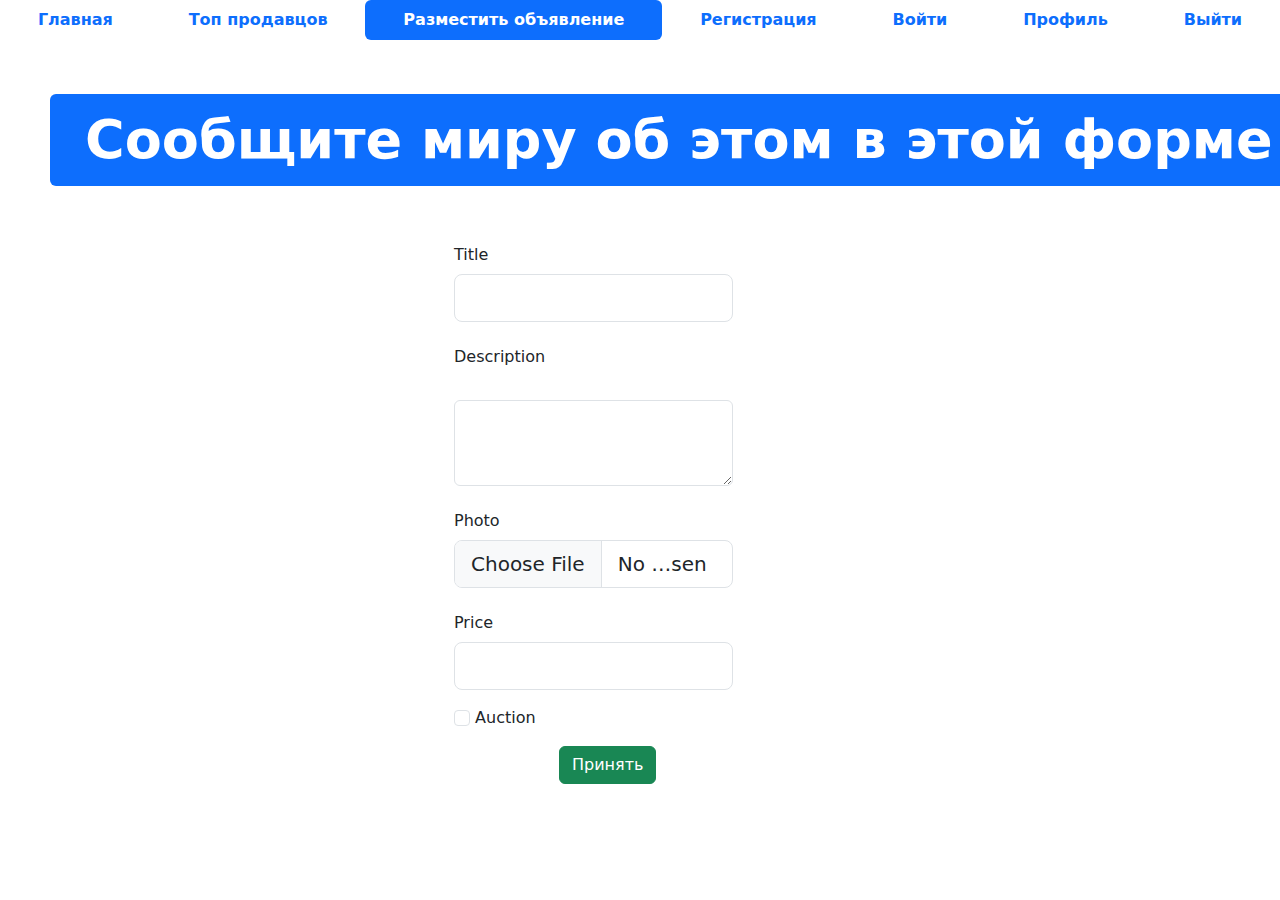
<file: templats/advertisement-post.html>
<!DOCTYPE html>
<html lang="en">

<head>
  <meta charset="UTF-8">
  <meta http-equiv="X-UA-Compatible" content="IE=edge">
  <meta name="viewport" content="width=device-width, initial-scale=1.0">
  <link rel="shortcut icon" href="img/favicon.ico" type="image/x-icon">
  <link href="css/bootstrap.min.css" rel="stylesheet">
  <link rel="stylesheet" href="css/fontello.css">
  <title>Advertisement-post</title>
</head>

<body>


  <ul class="nav nav-pills sticky-top bg-white nav-fill">
    <li class="nav-item">
      <a class="nav-link" href="index.html">
        <span style="font-weight: bold;">Главная</span>
      </a>
    </li>
    <li class="nav-item">
      <a class="nav-link" href="top-sellers.html"><span style="font-weight: bold;">Топ продавцов</span>
      </a>
    </li>
    <li class="nav-item">
      <a class="nav-link active" aria-current="page" href="advertisement-post.html">
        <span style="font-weight: bold;">Разместить объявление</span>
      </a>
    </li>
    <li class="nav-item">
      <a class="nav-link" href="register.html">
        <span style="font-weight: bold;">Регистрация</span>
      </a>
    </li>
    <li class="nav-item">
      <a class="nav-link" href="login.html">
        <span style="font-weight: bold;">Войти</span>
      </a>
    </li>
    <li class="nav-item">
      <a class="nav-link" href="profile.html">
        <span style="font-weight: bold;">Профиль</span>
      </a>
    </li>
    <li class="nav-item">
      <a class="nav-link" href="#">
        <span style="font-weight: bold;">Выйти</span>
      </a>
    </li>
  </ul>
  <div class="row">
    <div class="col" style="margin: 50px;">
      <div class="display-2">
        <span class="badge bg-primary">Сообщите миру об этом в этой форме</span>
      </div>
    </div>
  </div>
  <div class="container">
    <form method="post">
      <div class="row mb-3">
        <div class="col">
          <label class="col-sm-4 col-form-label offset-4">Title</label>
          <div class="col-sm-4 offset-4 w-25">
            <input type="text" class="form-control form-control-lg">
          </div>
        </div>
      </div>
      <div class="row mb-3">
        <div class="col">
          <label class="col-sm-4 col-form-label offset-4">Description</label>
          <div class="col-sm-4 offset-4 w-25">
              <label for="" class="form-label"></label>
              <textarea class="form-control" name="" id="" rows="3"></textarea>
          </div>
        </div>
      </div>
      <div class="row mb-3">
        <div class="col">
          <label class="col-sm-4 col-form-label offset-4">Photo</label>
          <div class="col-sm-4 offset-4 w-25">
            <input type="file" class="form-control form-control-lg">
          </div>
        </div>
      </div>
      <div class="row mb-3">
        <div class="col">
          <label class="col-sm-4 col-form-label offset-4">Price</label>
          <div class="col-sm-4 offset-4 w-25">
            <input type="text" class="form-control form-control-lg">
          </div>
        </div>
      </div>
      <div class="row mb-3">
        <div class="col">
          <div class="offset-4 w-25">
            <input type="checkbox" class="form-check-input">
            <label class="form-check-label">Auction</label>
          </div>
        </div>
      </div>
      <div class="row mb-3 offset-sm-5">
        <div class="col">
          <button type="submit" class="btn btn-success">Принять</button>
        </div>
      </div>
    </form>
  </div>
  <script src="js/bootstrap.bundle.min.js"></script>
</body>
</html>
</file>
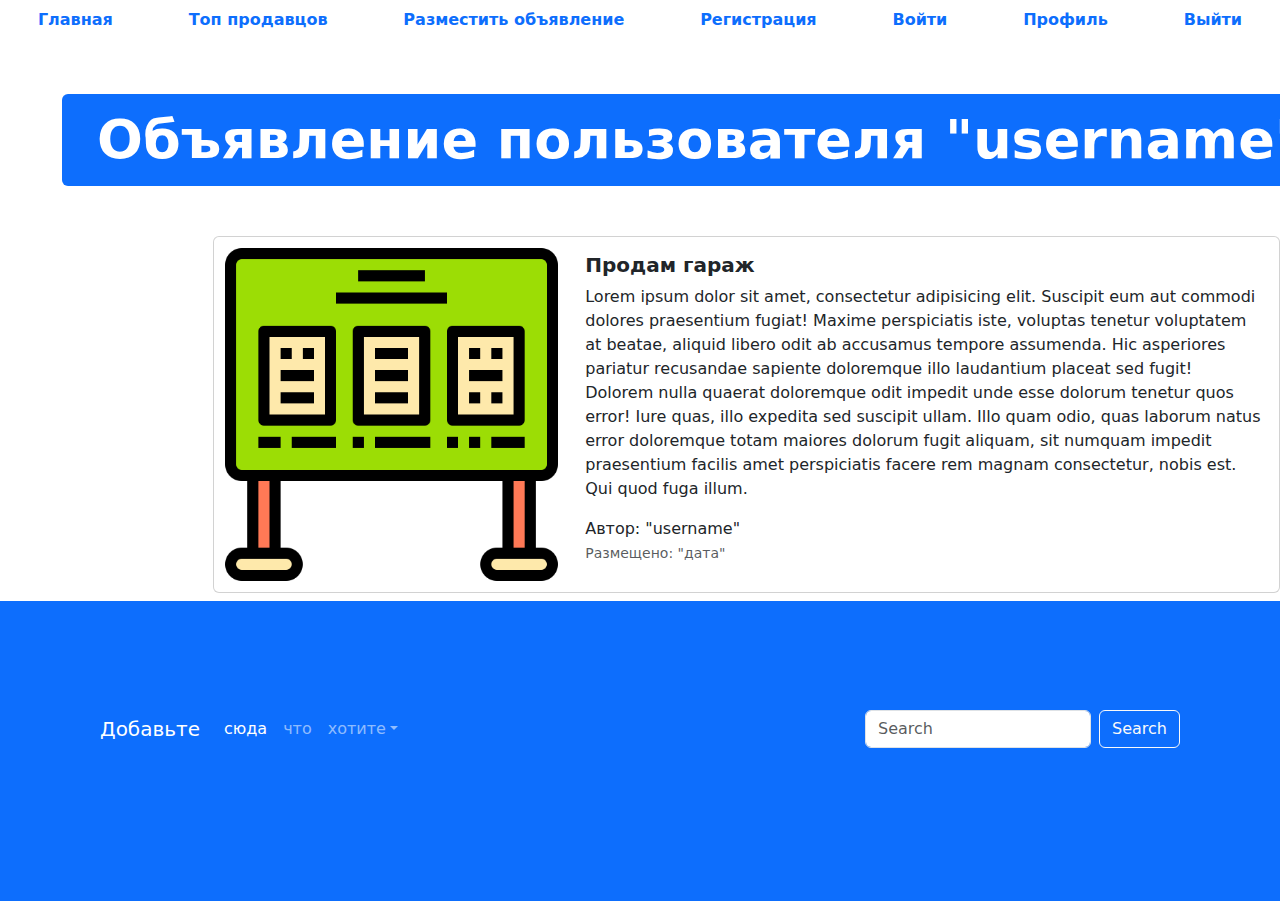
<file: templats/advertisement.html>
<!DOCTYPE html>
<html lang="en">

<head>
  <meta charset="UTF-8">
  <meta http-equiv="X-UA-Compatible" content="IE=edge">
  <meta name="viewport" content="width=device-width, initial-scale=1.0">
  <link rel="shortcut icon" href="img/favicon.ico" type="image/x-icon">
  <link href="css/bootstrap.min.css" rel="stylesheet">
  <link rel="stylesheet" href="css/fontello.css">
  <title>Advertisement</title>
</head>

<body>
  <ul class="nav nav-pills sticky-top bg-white nav-fill">
    <li class="nav-item">
      <a class="nav-link" href="index.html">
        <span style="font-weight: bold;">Главная</span>
      </a>
    </li>
    <li class="nav-item">
      <a class="nav-link" href="top-sellers.html"><span style="font-weight: bold;">Топ продавцов</span>
      </a>
    </li>
    <li class="nav-item">
      <a class="nav-link" href="advertisement-post.html">
        <span style="font-weight: bold;">Разместить объявление</span>
      </a>
    </li>
    <li class="nav-item">
      <a class="nav-link" href="register.html">
        <span style="font-weight: bold;">Регистрация</span>
      </a>
    </li>
    <li class="nav-item">
      <a class="nav-link" href="login.html">
        <span style="font-weight: bold;">Войти</span>
      </a>
    </li>
    <li class="nav-item">
      <a class="nav-link" href="profile.html">
        <span style="font-weight: bold;">Профиль</span>
      </a>
    </li>
    <li class="nav-item">
      <a class="nav-link" href="#">
        <span style="font-weight: bold;">Выйти</span>
      </a>
    </li>
  </ul>

  <div class="container" style="margin: 50px;">
    <div class="display-2">
      <span class="badge bg-primary">Объявление пользователя "username"</span>
    </div>
  </div>
  <div class="col offset-2">
    <div class="card mb-2" style="max-width: 1200px; margin-top: 20px;">
      <div class="row g-0">
        <div class="col-md-4">
          <a href="#" class="nav-link">
            <img src="img/adv.png" class="img-fluid rounded-start" alt="Card title">
          </a>
        </div>
        <div class="col">
          <div class="card-body">
            <h5 class="card-title">
              <a href="#" class="nav-link"><strong>Продам гараж</strong></a>
            </h5>
            <p class="card-text">
              Lorem ipsum dolor sit amet, consectetur adipisicing elit. Suscipit eum aut commodi dolores
              praesentium fugiat! Maxime perspiciatis iste, voluptas tenetur voluptatem at beatae, aliquid
              libero odit ab accusamus tempore assumenda.
              Hic asperiores pariatur recusandae sapiente doloremque illo laudantium placeat sed fugit!
              Dolorem nulla quaerat doloremque odit impedit unde esse dolorum tenetur quos error! Iure
              quas, illo expedita sed suscipit ullam.
              Illo quam odio, quas laborum natus error doloremque totam maiores dolorum fugit aliquam, sit
              numquam impedit praesentium facilis amet perspiciatis facere rem magnam consectetur, nobis
              est. Qui quod fuga illum.
            </p>
            <span>Автор: "username"</span>
            <p class="card-text"><small class="text-muted">Размещено: "дата"</small></p>
          </div>
        </div>
      </div>
    </div>
  </div>
  <footer style="padding: 100px; min-height: 300px;" class="bg-primary">
    <nav class="navbar navbar-expand-sm navbar-dark">
      <a class="navbar-brand" href="#">Добавьте</a>
      <button class="navbar-toggler d-lg-none" type="button" data-bs-toggle="collapse"
        data-bs-target="#collapsibleNavId" aria-controls="collapsibleNavId" aria-expanded="false"
        aria-label="Toggle navigation"></button>
      <div class="collapse navbar-collapse" id="collapsibleNavId">
        <ul class="navbar-nav me-auto mt-2 mt-lg-0">
          <li class="nav-item">
            <a class="nav-link active" href="#" aria-current="page">сюда<span
                class="visually-hidden">(current)</span></a>
          </li>
          <li class="nav-item">
            <a class="nav-link" href="#">что</a>
          </li>
          <li class="nav-item dropdown">
            <a class="nav-link dropdown-toggle" href="#" id="dropdownId" data-bs-toggle="dropdown" aria-haspopup="true"
              aria-expanded="false">хотите</a>
            <div class="dropdown-menu" aria-labelledby="dropdownId">
              <a class="dropdown-item" href="#">например</a>
              <a class="dropdown-item" href="#">ссылки на социальные сети</a>
            </div>
          </li>
        </ul>
        <form class="d-flex my-2 my-lg-0">
          <input class="form-control me-sm-2" type="text" placeholder="Search">
          <button class="btn btn-outline-light my-2 my-sm-0" type="submit">Search</button>
        </form>
      </div>
    </nav>
  </footer>
  <script src="js/bootstrap.bundle.min.js"></script>
</body>

</html>
</file>
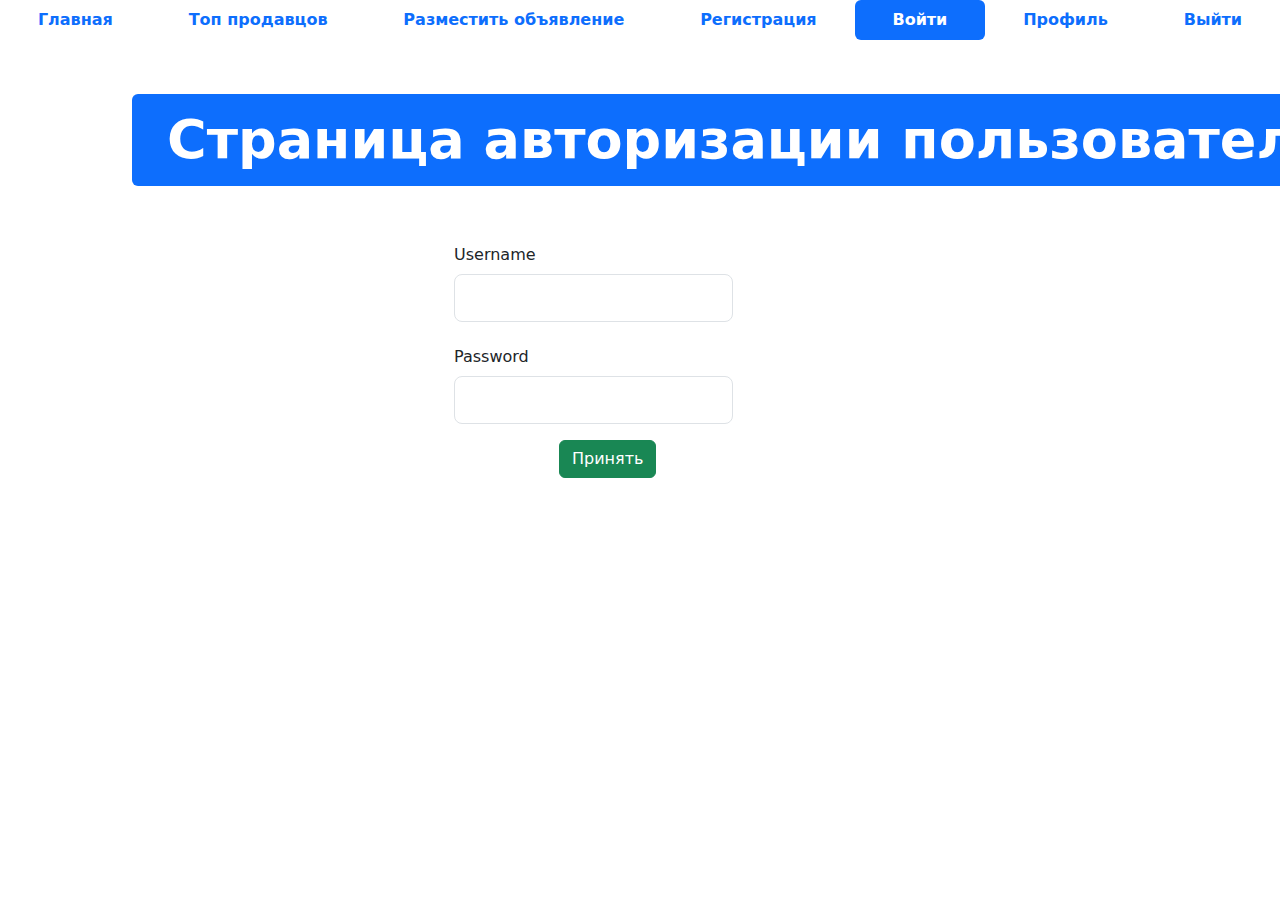
<file: templats/login.html>
<!DOCTYPE html>
<html lang="en">

<head>
  <meta charset="UTF-8">
  <meta http-equiv="X-UA-Compatible" content="IE=edge">
  <meta name="viewport" content="width=device-width, initial-scale=1.0">
  <link rel="shortcut icon" href="img/favicon.ico" type="image/x-icon">
  <link href="css/bootstrap.min.css" rel="stylesheet">
  <link rel="stylesheet" href="css/fontello.css">
  <title>Login</title>
</head>

<body>


  <ul class="nav nav-pills sticky-top bg-white nav-fill">
    <li class="nav-item">
      <a class="nav-link" href="index.html">
        <span style="font-weight: bold;">Главная</span>
      </a>
    </li>
    <li class="nav-item">
      <a class="nav-link" href="top-sellers.html"><span style="font-weight: bold;">Топ продавцов</span>
      </a>
    </li>
    <li class="nav-item">
      <a class="nav-link" href="advertisement-post.html">
        <span style="font-weight: bold;">Разместить объявление</span>
      </a>
    </li>
    <li class="nav-item">
      <a class="nav-link" href="register.html">
        <span style="font-weight: bold;">Регистрация</span>
      </a>
    </li>
    <li class="nav-item">
      <a class="nav-link active" aria-current="page" href="login.html">
        <span style="font-weight: bold;">Войти</span>
      </a>
    </li>
    <li class="nav-item">
      <a class="nav-link" href="profile.html">
        <span style="font-weight: bold;">Профиль</span>
      </a>
    </li>
    <li class="nav-item">
      <a class="nav-link" href="#">
        <span style="font-weight: bold;">Выйти</span>
      </a>
    </li>
  </ul>
  <div class="container">
  <div class="row">
    <div class="col-8" style="margin: 50px;">
      <div class="display-2">
        <span class="badge bg-primary">Страница авторизации пользователя</span>
      </div>
    </div>
  </div>
    <form method="post">
      <div class="row mb-3">
        <div class="col">
          <label class="col-sm-4 col-form-label offset-4">Username</label>
          <div class="col-sm-4 offset-4 w-25">
            <input type="text" class="form-control form-control-lg">
          </div>
        </div>
      </div>
      <div class="row mb-3">
        <div class="col">
          <label class="col-sm-4 col-form-label offset-4">Password</label>
          <div class="col-sm-4 offset-4 w-25">
            <input type="password" class="form-control form-control-lg">
          </div>
        </div>
      </div>
      <div class="row mb-3 offset-sm-5">
        <div class="col">
          <button type="submit" class="btn btn-success">Принять</button>
        </div>
      </div>
    </form>
  </div>
  <script src="js/bootstrap.bundle.min.js"></script>
</body>
</html>
</file>
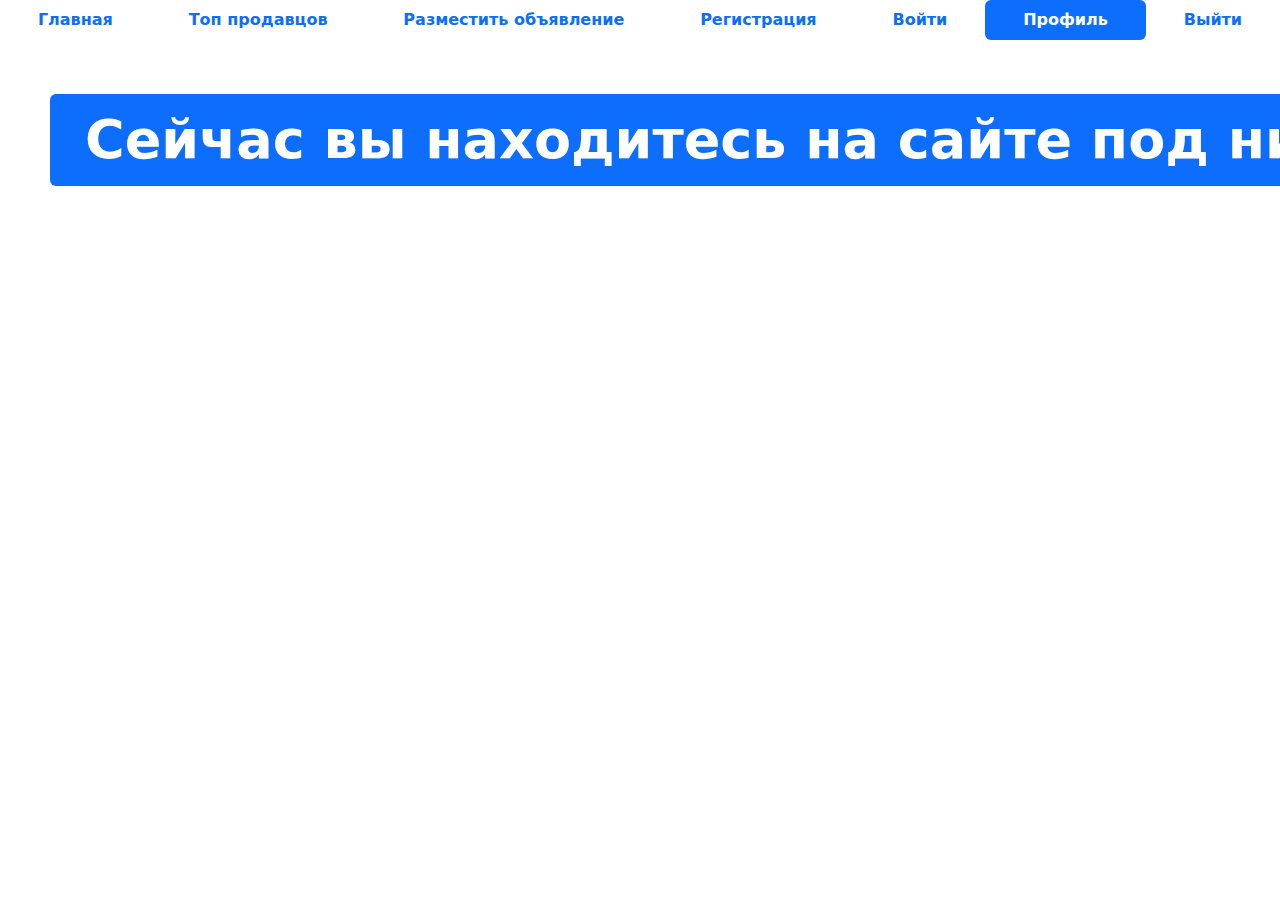
<file: templats/profile.html>
<!DOCTYPE html>
<html lang="en">

<head>
  <meta charset="UTF-8">
  <meta http-equiv="X-UA-Compatible" content="IE=edge">
  <meta name="viewport" content="width=device-width, initial-scale=1.0">
  <link rel="shortcut icon" href="img/favicon.ico" type="image/x-icon">
  <link href="css/bootstrap.min.css" rel="stylesheet">
  <link rel="stylesheet" href="css/fontello.css">
  <title>Profile</title>
</head>

<body>
  <ul class="nav nav-pills sticky-top bg-white nav-fill">
    <li class="nav-item">
      <a class="nav-link" href="index.html">
        <span style="font-weight: bold;">Главная</span>
      </a>
    </li>
    <li class="nav-item">
      <a class="nav-link" href="top-sellers.html"><span style="font-weight: bold;">Топ продавцов</span>
      </a>
    </li>
    <li class="nav-item">
      <a class="nav-link" href="advertisement-post.html">
        <span style="font-weight: bold;">Разместить объявление</span>
      </a>
    </li>
    <li class="nav-item">
      <a class="nav-link" href="register.html">
        <span style="font-weight: bold;">Регистрация</span>
      </a>
    </li>
    <li class="nav-item">
      <a class="nav-link" href="login.html">
        <span style="font-weight: bold;">Войти</span>
      </a>
    </li>
    <li class="nav-item">
      <a class="nav-link active" aria-current="page" href="profile.html">
        <span style="font-weight: bold;">Профиль</span>
      </a>
    </li>
    <li class="nav-item">
      <a class="nav-link" href="#">
        <span style="font-weight: bold;">Выйти</span>
      </a>
    </li>
  </ul>
<div class="col" style="margin: 50px;">
  <div class="display-2">
    <span class="badge bg-primary">Сейчас вы находитесь на сайте под ником "username".</span>
  </div>
</div>
<script src="js/bootstrap.bundle.min.js"></script>
</body>
</html>
</file>
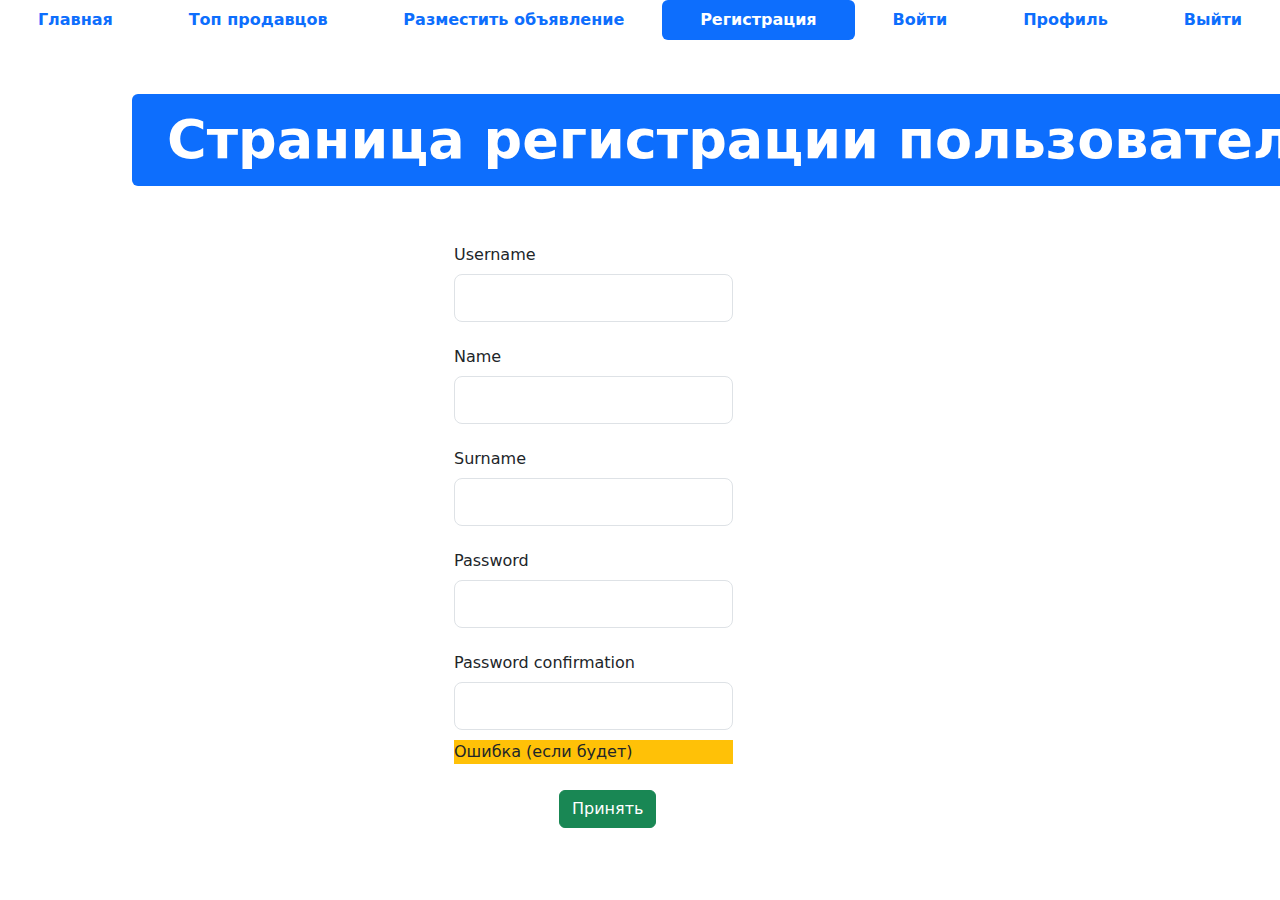
<file: templats/register.html>
<!DOCTYPE html>
<html lang="en">

<head>
  <meta charset="UTF-8">
  <meta http-equiv="X-UA-Compatible" content="IE=edge">
  <meta name="viewport" content="width=device-width, initial-scale=1.0">
  <link rel="shortcut icon" href="img/favicon.ico" type="image/x-icon">
  <link href="css/bootstrap.min.css" rel="stylesheet">
  <link rel="stylesheet" href="css/fontello.css">
  <title>Register</title>
</head>

<body>


  <ul class="nav nav-pills sticky-top bg-white nav-fill">
    <li class="nav-item">
      <a class="nav-link" href="index.html">
        <span style="font-weight: bold;">Главная</span>
      </a>
    </li>
    <li class="nav-item">
      <a class="nav-link" href="top-sellers.html"><span style="font-weight: bold;">Топ продавцов</span>
      </a>
    </li>
    <li class="nav-item">
      <a class="nav-link" href="advertisement-post.html">
        <span style="font-weight: bold;">Разместить объявление</span>
      </a>
    </li>
    <li class="nav-item">
      <a class="nav-link active" aria-current="page" href="register.html">
        <span style="font-weight: bold;">Регистрация</span>
      </a>
    </li>
    <li class="nav-item">
      <a class="nav-link" href="login.html">
        <span style="font-weight: bold;">Войти</span>
      </a>
    </li>
    <li class="nav-item">
      <a class="nav-link" href="profile.html">
        <span style="font-weight: bold;">Профиль</span>
      </a>
    </li>
    <li class="nav-item">
      <a class="nav-link" href="#">
        <span style="font-weight: bold;">Выйти</span>
      </a>
    </li>
  </ul>
  <div class="container">
  <div class="row">
    <div class="col" style="margin: 50px;">
      <div class="display-2">
        <span class="badge bg-primary">Страница регистрации пользователя</span>
      </div>
    </div>
  </div>
    <form method="post">
      <div class="row mb-3">
        <div class="col">
          <label class="col-sm-4 col-form-label offset-4">Username</label>
          <div class="col-sm-4 offset-4 w-25">
            <input type="text" class="form-control form-control-lg">
          </div>
        </div>
      </div>
      <div class="row mb-3">
        <div class="col">
          <label class="col-sm-4 col-form-label offset-4">Name</label>
          <div class="col-sm-4 offset-4 w-25">
            <input type="text" class="form-control form-control-lg">
          </div>
        </div>
      </div>
      <div class="row mb-3">
        <div class="col">
          <label class="col-sm-4 col-form-label offset-4">Surname</label>
          <div class="col-sm-4 offset-4 w-25">
            <input type="text" class="form-control form-control-lg">
          </div>
        </div>
      </div>
      <div class="row mb-3">
        <div class="col">
          <label class="col-sm-4 col-form-label offset-4">Password</label>
          <div class="col-sm-4 offset-4 w-25">
            <input type="password" class="form-control form-control-lg">
          </div>
        </div>
      </div>
      <div class="row mb-3">
        <div class="col">
          <label class="col-sm-4 col-form-label offset-4">Password confirmation</label>
          <div class="col-sm-4 offset-4 w-25">
            <input type="password" class="form-control form-control-lg">
            <div class="form-label bg-warning" style="margin: 10px 0px;">Ошибка (если будет)</div>
          </div>
        </div>
      </div>
      <div class="row mb-3 offset-sm-5">
        <div class="col">
          <button type="submit" class="btn btn-success">Принять</button>
        </div>
      </div>
    </form>
  </div>
  <script src="js/bootstrap.bundle.min.js"></script>
</body>
</html>
</file>
<file: templats/css/fontello.css>
@font-face {
  font-family: 'fontello';
  src: url('../font/fontello.eot?42172333');
  src: url('../font/fontello.eot?42172333#iefix') format('embedded-opentype'),
       url('../font/fontello.woff2?42172333') format('woff2'),
       url('../font/fontello.woff?42172333') format('woff'),
       url('../font/fontello.ttf?42172333') format('truetype'),
       url('../font/fontello.svg?42172333#fontello') format('svg');
  font-weight: normal;
  font-style: normal;
}
/* Chrome hack: SVG is rendered more smooth in Windozze. 100% magic, uncomment if you need it. */
/* Note, that will break hinting! In other OS-es font will be not as sharp as it could be */
/*
@media screen and (-webkit-min-device-pixel-ratio:0) {
  @font-face {
    font-family: 'fontello';
    src: url('../font/fontello.svg?42172333#fontello') format('svg');
  }
}
*/
 
 [class^="icon-"]:before, [class*=" icon-"]:before {
  font-family: "fontello";
  font-style: normal;
  font-weight: normal;
  speak: never;
 
  display: inline-block;
  text-decoration: inherit;
  width: 1em;
  margin-right: .2em;
  text-align: center;
  /* opacity: .8; */
 
  /* For safety - reset parent styles, that can break glyph codes*/
  font-variant: normal;
  text-transform: none;
 
  /* fix buttons height, for twitter bootstrap */
  line-height: 1em;
 
  /* Animation center compensation - margins should be symmetric */
  /* remove if not needed */
  margin-left: .2em;
 
  /* you can be more comfortable with increased icons size */
  /* font-size: 120%; */
 
  /* Font smoothing. That was taken from TWBS */
  -webkit-font-smoothing: antialiased;
  -moz-osx-font-smoothing: grayscale;
 
  /* Uncomment for 3D effect */
  /* text-shadow: 1px 1px 1px rgba(127, 127, 127, 0.3); */
}
 
.icon-phone:before { content: '\e800'; } /* '' */
.icon-location:before { content: '\e801'; } /* '' */
.icon-heart:before { content: '\e802'; } /* '' */
.icon-upload-cloud-outline:before { content: '\e803'; } /* '' */
.icon-chart-bar:before { content: '\e804'; } /* '' */
.icon-help:before { content: '\e805'; } /* '' */
.icon-thumbs-up:before { content: '\e806'; } /* '' */
.icon-group:before { content: '\e807'; } /* '' */
.icon-down-open:before { content: '\e808'; } /* '' */
.icon-left-open:before { content: '\e809'; } /* '' */
.icon-right-open:before { content: '\e80a'; } /* '' */
.icon-up-open:before { content: '\e80b'; } /* '' */
.icon-down-dir:before { content: '\e80c'; } /* '' */
.icon-up-dir:before { content: '\e80d'; } /* '' */
.icon-left-dir:before { content: '\e80e'; } /* '' */
.icon-right-dir:before { content: '\e80f'; } /* '' */
.icon-twitter:before { content: '\f099'; } /* '' */
.icon-facebook:before { content: '\f09a'; } /* '' */
.icon-github-circled:before { content: '\f09b'; } /* '' */
.icon-list-numbered:before { content: '\f0cb'; } /* '' */
.icon-mail-alt:before { content: '\f0e0'; } /* '' */
.icon-mobile:before { content: '\f10b'; } /* '' */
.icon-code:before { content: '\f121'; } /* '' */
.icon-rouble:before { content: '\f158'; } /* '' */
.icon-youtube-play:before { content: '\f16a'; } /* '' */
.icon-instagram:before { content: '\f16d'; } /* '' */
.icon-vkontakte:before { content: '\f189'; } /* '' */
.icon-file-video:before { content: '\f1c8'; } /* '' */
.icon-paper-plane:before { content: '\f1d8'; } /* '' */
.icon-chart-line:before { content: '\f201'; } /* '' */
</file>
